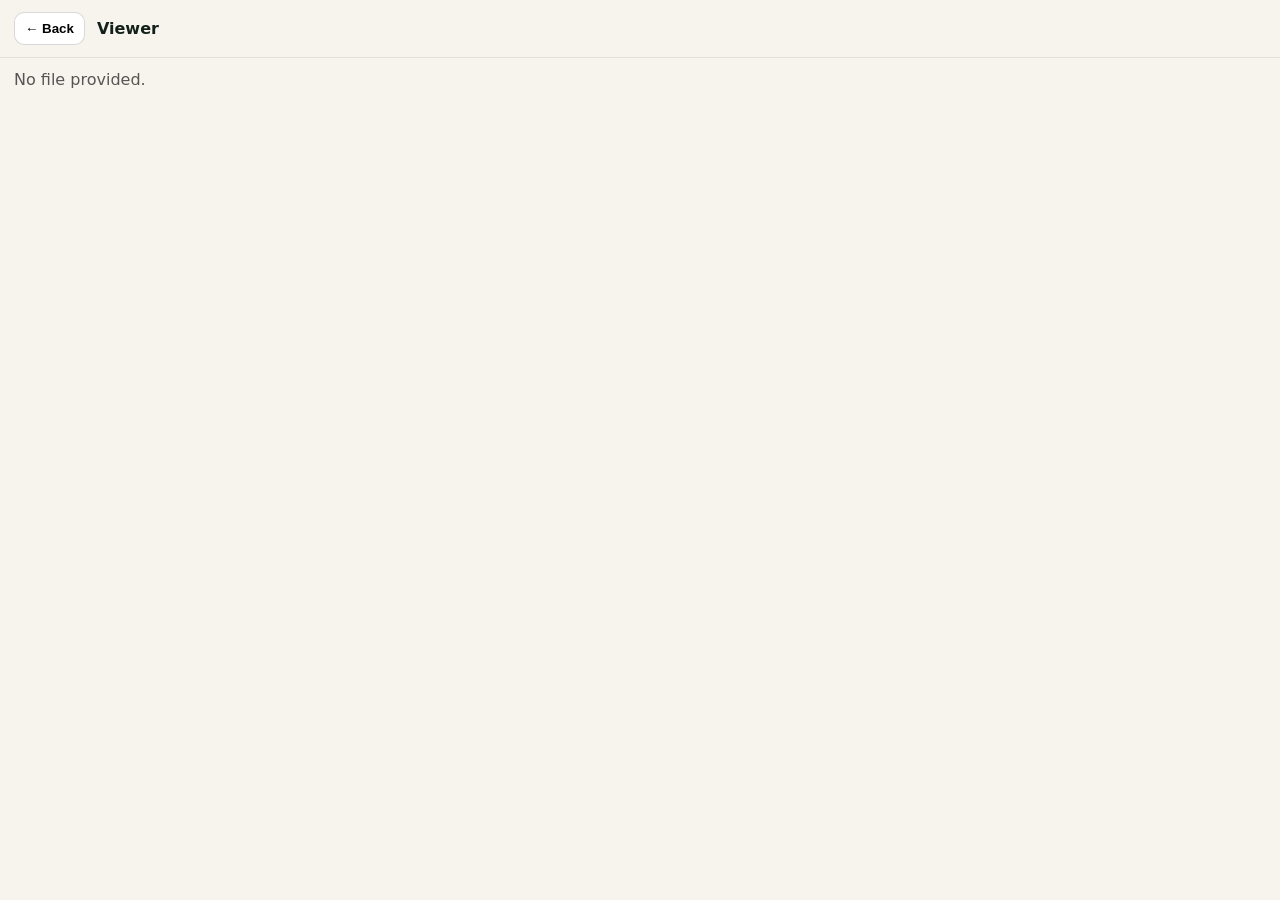
<file: viewer.html>
<!doctype html>
<html lang="en">
<head>
  <meta charset="utf-8"/>
  <meta name="viewport" content="width=device-width, initial-scale=1"/>
  <title>Viewer • Corpa Compass</title>
  <link rel="stylesheet" href="./assets/styles.css"/>
  <style>
    .viewer-header{display:flex;align-items:center;gap:12px;padding:12px 14px;border-bottom:1px solid rgba(0,0,0,.08);position:sticky;top:0;background:var(--bg,#fff);z-index:10}
    .viewer-back{appearance:none;border:1px solid rgba(0,0,0,.15);background:#fff;border-radius:10px;padding:8px 10px;cursor:pointer;font-weight:600}
    .viewer-title{font-weight:700}
    .viewer-frame{width:100%;height:calc(100vh - 56px);border:0}
    .viewer-img{max-width:100%;height:auto;display:block;margin:0 auto;padding:12px}
    .viewer-note{padding:12px 14px;color:rgba(0,0,0,.65)}
  </style>
</head>
<body>
  <div class="viewer-header">
    <button class="viewer-back" id="backBtn">← Back</button>
    <div class="viewer-title" id="title">Viewer</div>
  </div>
  <div id="content"></div>

  <script>
    (function(){
      const params = new URLSearchParams(location.search);
      const file = params.get('file') || '';
      const title = params.get('title') || (file ? file.split('/').pop() : 'Viewer');
      document.getElementById('title').textContent = decodeURIComponent(title);

      const content = document.getElementById('content');
      const safeFile = file.replace(/^\/+/, '');
      const lower = safeFile.toLowerCase();

      document.getElementById('backBtn').addEventListener('click', () => {
        if (history.length > 1) { history.back(); }
        else { location.href = './index.html'; }
      });

      if (!safeFile) {
        content.innerHTML = '<div class="viewer-note">No file provided.</div>';
        return;
      }

      if (lower.match(/\.(png|jpg|jpeg|webp|gif)$/)) {
        const img = document.createElement('img');
        img.className = 'viewer-img';
        img.src = './' + safeFile;
        img.alt = title;
        content.appendChild(img);
        return;
      }

      // PDFs and everything else via iframe
      const iframe = document.createElement('iframe');
      iframe.className = 'viewer-frame';
      iframe.src = './' + safeFile;
      iframe.title = title;
      content.appendChild(iframe);
    })();
  </script>
</body>
</html>
</file>
<file: assets/styles.css>
/*
  Civic Compass – visual system
  Target: "field-grade municipal tool with quiet SaaS polish"
  Palette: alpine green / sandstone / off-white (low-glare, high-legibility)
*/
:root{
  --bg:#f7f4ee;          /* off-white */
  --panel:#ffffff;       /* primary surface */
  --panel2:#f1e8dc;      /* sandstone surface */
  --text:#132019;        /* deep evergreen/ink */
  --muted:#4f5f54;       /* subdued green-gray */
  --border:#d8cdbd;      /* warm border */
  --accent:#2f5d50;      /* alpine green */
  --accent2:#b27a4b;     /* sandstone accent */
  --shadow: 0 10px 26px rgba(19,32,25,.08);
  --shadow2: 0 6px 14px rgba(19,32,25,.06);
}
*{box-sizing:border-box;}
body{
  margin:0;
  font-family: ui-sans-serif, system-ui, -apple-system, "Segoe UI", Roboto, Arial, sans-serif;
  background:var(--bg);
  color:var(--text);
}
.topbar{
  display:flex;
  justify-content:space-between;
  align-items:flex-end;
  padding:18px 18px;
  border-bottom:1px solid var(--border);
  background:linear-gradient(180deg,#ffffff,var(--bg));
}
.brand{display:flex;align-items:center;gap:12px;}
.logo{width:34px;height:34px;border-radius:10px;box-shadow:var(--shadow2);border:1px solid var(--border);background:#ffffff;}
.title h1{margin:0;font-size:20px;letter-spacing:.2px;}
.subtitle{margin-top:4px;color:var(--muted);font-size:12px;}
.status{color:var(--muted);font-size:12px;}
.container{max-width:1100px;margin:0 auto;padding:16px 18px;}
.controls{
  display:flex;
  flex-direction:column;
  gap:12px;
  align-items:stretch;
  background:var(--panel);
  border:1px solid var(--border);
  border-radius:14px;
  padding:14px;
  box-shadow: var(--shadow2);
}
.search{
  width:100%;
  padding:12px 12px;
  border-radius:12px;
  border:1px solid var(--border);
  background:#ffffff;
  color:var(--text);
  font-size:14px;
}
.search:focus{outline:none;border-color:var(--accent);box-shadow:0 0 0 3px rgba(47,93,80,.14);} 
.chips{display:flex;gap:8px;flex-wrap:wrap;}
.chip{padding:6px 10px;border-radius:999px;border:1px solid var(--border);background:var(--panel2);color:var(--text);font-size:12px;cursor:pointer;}
.chip:hover{border-color:var(--accent);}
.filters{display:flex;gap:8px;flex-wrap:wrap;justify-content:flex-start;}
.chips{display:flex;gap:8px;flex-wrap:wrap;}
.chip{padding:6px 10px;border-radius:999px;border:1px solid var(--border);background:var(--panel);color:var(--text);font-size:12px;cursor:pointer;}
.chip:hover{border-color:var(--accent);} 
.filter{padding:8px 10px;border-radius:12px;border:1px solid var(--border);background:var(--panel);color:var(--text);font-size:13px;cursor:pointer;}
.filter.active{border-color:var(--accent);box-shadow:0 0 0 3px rgba(47,93,80,.16) inset;background:rgba(47,93,80,.06);}

.mode{padding:8px 10px;border-radius:12px;border:1px solid var(--border);background:var(--panel);color:var(--text);font-size:13px;cursor:pointer;}
.mode.active{border-color:var(--accent);box-shadow:0 0 0 3px rgba(47,93,80,.16) inset;background:rgba(47,93,80,.06);}

.why{margin-top:8px;font-size:12px;color:var(--muted);}
.meta{display:flex;gap:10px;justify-content:flex-start;align-items:center;color:var(--muted);font-size:12px;}
.link{background:transparent;border:none;color:var(--accent);cursor:pointer;padding:6px 8px;border-radius:10px;}
.link:hover{background:rgba(47,93,80,.08);}
.results{margin-top:14px;}

.footer{
  max-width:1100px;
  margin:18px auto 40px;
  padding:0 18px;
  color:var(--muted);
}
.footer details{background:transparent;}
.footer summary{
  cursor:pointer;
  padding:10px 12px;
  border:1px solid var(--border);
  border-radius:12px;
  background:rgba(255,255,255,.6);
  box-shadow:var(--shadow2);
  font-size:12px;
  color:var(--text);
}
.footer summary:hover{border-color:var(--accent);}
.footer-body{
  margin-top:10px;
  padding:12px 12px;
  border:1px solid var(--border);
  border-radius:12px;
  background:rgba(255,255,255,.8);
  box-shadow:var(--shadow2);
  font-size:12px;
  line-height:1.45;
}
.footer-body p{margin:0 0 10px;}
.footer-body p:last-child{margin-bottom:0;}
.group{margin:14px 0 18px;}
.group h2{margin:0 0 8px;font-size:14px;color:var(--muted);text-transform:uppercase;letter-spacing:.08em;}
.card{border:1px solid var(--border);background:var(--panel);border-radius:14px;padding:12px;margin:10px 0;box-shadow:var(--shadow2);}
.card-top{display:flex;justify-content:space-between;gap:12px;align-items:flex-start;}
.badges{display:flex;gap:8px;flex-wrap:wrap;}
.badge{font-size:11px;color:var(--muted);border:1px solid var(--border);padding:3px 8px;border-radius:999px;background:var(--bg);}
.badge strong{color:var(--text);font-weight:600;}
.heading{font-size:14px;margin:8px 0 6px;}
.snip{margin:0;color:var(--text);opacity:.92;white-space:pre-wrap;line-height:1.35;}
.why{margin-top:6px;color:var(--muted);font-size:12px;line-height:1.25;}
.actions{margin-top:10px;display:flex;gap:10px;justify-content:flex-end;}
.btn{padding:9px 12px;border-radius:12px;border:1px solid var(--border);background:var(--panel);color:var(--text);cursor:pointer;font-size:13px;}
.btn:hover{border-color:var(--accent);box-shadow:0 0 0 3px rgba(47,93,80,.12);} 
.modal{border:none;border-radius:16px;max-width:900px;width:calc(100% - 24px);padding:0;background:var(--panel);color:var(--text);box-shadow:var(--shadow);} 
.modal::backdrop{background:rgba(0,0,0,.65);}
.modal-header{display:flex;justify-content:space-between;align-items:flex-start;gap:12px;padding:14px 14px;border-bottom:1px solid var(--border);}
.m-title{font-size:14px;font-weight:700;}
.m-sub{margin-top:4px;color:var(--muted);font-size:12px;}
.m-text{margin:0;padding:14px;white-space:pre-wrap;max-height:70vh;overflow:auto;font-size:13px;line-height:1.4;background:var(--panel2);}

/* Civic Compass UI additions */
.filter-row{display:flex;gap:10px;flex-wrap:wrap;align-items:flex-end;margin-top:10px;}
.filter-label{display:flex;flex-direction:column;gap:6px;font-size:12px;color:var(--muted);}
.select{min-width:180px;max-width:320px;padding:10px 12px;border-radius:12px;border:1px solid var(--border);background:var(--panel);color:var(--text);font-size:13px;}
.select:focus{outline:none;border-color:var(--accent);box-shadow:0 0 0 3px rgba(47,93,80,.14);} 

/* Quick category tiles (below dropdown) */
.catboxes{display:flex;gap:8px;flex-wrap:wrap;margin-top:2px;}
.catbox{padding:8px 10px;border-radius:12px;border:1px solid var(--border);background:var(--panel2);color:var(--text);font-size:12.5px;cursor:pointer;}
.catbox:hover{border-color:var(--accent);}
.catbox.active{border-color:var(--accent);box-shadow:0 0 0 3px rgba(47,93,80,.16) inset;background:rgba(47,93,80,.08);} 

/* Query highlight inside snippets */
.hit{display:inline-block;padding:0 2px;border-radius:6px;box-shadow:0 0 0 2px rgba(47,93,80,.16) inset;background:rgba(47,93,80,.10);} 

.verbatim-block{margin-top:10px;border-top:1px solid var(--border);padding-top:10px;}
.verbatim-text{white-space:pre-wrap;word-break:break-word;max-height:420px;overflow:auto;border:1px solid var(--border);border-radius:12px;padding:12px;background:var(--bg);color:var(--text);font-size:12.5px;line-height:1.4;}
.verbatim-meta{padding:10px 12px;border:1px solid var(--border);border-radius:12px;background:var(--panel);}
.verbatim-meta .muted{color:var(--muted);font-size:12px;margin-top:4px;}
.hidden{display:none;}

/* Collapsible category groups (below search) */
.catgroup{border:1px solid var(--border);border-radius:14px;background:var(--panel2);margin:12px 0;overflow:hidden;box-shadow:var(--shadow2);} 
.catgroup-summary{cursor:pointer;padding:12px 12px;display:flex;align-items:center;justify-content:space-between;gap:12px;background:rgba(255,255,255,.65);color:var(--text);} 
.catgroup-summary:hover{border-color:var(--accent);}
.catgroup-title{font-size:13px;}
.catgroup-count{font-size:12px;color:var(--muted);border:1px solid var(--border);padding:2px 8px;border-radius:999px;background:transparent;}
.catgroup-body{padding:10px 12px;}
.catgroup[open] .catgroup-summary{box-shadow:0 0 0 3px rgba(47,93,80,.12) inset;} 
.catgroup > summary{list-style:none;}
.catgroup > summary::-webkit-details-marker{display:none;}

/* Top matches (global, cross-category) */
.topmatches{
  margin: 10px 0 14px;
  border: 1px solid var(--border);
  border-radius: 14px;
  background: rgba(255,255,255,.65);
  box-shadow: var(--shadow2);
  overflow: hidden;
}
.topmatches > summary{list-style:none;}
.topmatches > summary::-webkit-details-marker{display:none;}
.topmatches-summary{
  cursor:pointer;
  display:flex;
  align-items:baseline;
  justify-content:space-between;
  gap: 10px;
  padding: 10px 12px;
}
.topmatches-title{font-size:13px;font-weight:800;letter-spacing:.01em;}
.topmatches-meta{font-size:12px;color:var(--muted);}
.topmatches-body{padding:0 10px 10px;}

/* Separations flashcard (table + pinned code articles) */
.separationspanel .catgroup-body{padding:10px 12px 12px;}
.separations-table{display:block;text-decoration:none;color:inherit;border:1px solid var(--border);border-radius:14px;overflow:hidden;background:#fff;box-shadow:var(--shadow2);}
.separations-table img{display:block;width:100%;height:auto;max-height:180px;object-fit:contain;background:#fff;}
.separations-table-caption{padding:8px 10px;font-size:12px;color:var(--muted);background:rgba(255,255,255,.75);}
.separations-group{margin-top:10px;border:1px solid var(--border);border-radius:14px;background:rgba(255,255,255,.7);box-shadow:var(--shadow2);}
.separations-group summary{cursor:pointer;padding:10px 12px;font-size:12px;font-weight:800;color:var(--text);list-style:none;}
.separations-group summary::-webkit-details-marker{display:none;}
.separations-body{padding:0 10px 10px;}
.separations-body .card{margin:10px 0;}

/* Technical Drawings panel (category-style) */
.drawingspanel{margin:12px 0;}
.drawings-body{padding:0 12px 12px;}
.drawings-sub{font-size:12px;color:var(--muted);margin:2px 0 10px;}
.drawings-list{display:flex;flex-direction:column;gap:8px;}
.drawings-link{display:flex;align-items:center;justify-content:space-between;gap:10px;padding:10px 12px;border:1px solid var(--border);border-radius:14px;background:var(--panel);text-decoration:none;color:var(--text);box-shadow:var(--shadow2);}
.drawings-link:hover{background:var(--panel2);}
.drawings-link-title{font-weight:700;font-size:13px;}
.drawings-link-meta{font-size:12px;color:var(--muted);white-space:nowrap;}

/* Read-through mode */
.reader-header{display:flex;align-items:flex-end;justify-content:space-between;gap:12px;padding:12px 12px;border:1px solid var(--border);border-radius:14px;background:var(--panel2);margin:12px 0;box-shadow:var(--shadow2);} 
.reader-title{font-size:14px;font-weight:700;}
.reader-sub{font-size:12px;color:var(--muted);margin-top:2px;}
.reader-titlewrap{display:flex;flex-direction:column;gap:2px;}
.reader-controls{display:flex;gap:10px;align-items:center;flex-wrap:wrap;justify-content:flex-end;}
.reader-body{display:flex;flex-direction:column;gap:10px;margin-top:10px;}
.reader-section{border:1px solid var(--border);border-radius:14px;background:var(--panel);padding:10px 12px;box-shadow:var(--shadow2);} 
.reader-section-heading{font-size:13px;font-weight:700;margin-bottom:6px;}
.reader-section-text{white-space:pre-wrap;word-break:break-word;max-height:520px;overflow:auto;border:1px solid var(--border);border-radius:12px;padding:12px;background:var(--bg);color:var(--text);font-size:12.5px;line-height:1.4;}

/* Footer / disclaimer */
.footer{max-width:1100px;margin:0 auto;padding:0 18px 24px;color:var(--muted);} 
.footer details{margin-top:18px;border:1px solid var(--border);border-radius:14px;background:rgba(255,255,255,.7);box-shadow:var(--shadow2);}
.footer summary{cursor:pointer;padding:12px 14px;font-size:12px;font-weight:700;color:var(--text);list-style:none;}
.footer summary::-webkit-details-marker{display:none;}
.footer-body{padding:0 14px 14px;font-size:12px;line-height:1.45;}
.footer-brand{display:flex;align-items:center;gap:10px;margin-top:12px;margin-bottom:10px;}
.footer-logo{width:28px;height:28px;border-radius:10px;border:1px solid var(--border);box-shadow:var(--shadow2);background:#ffffff;}
.footer-name{font-weight:700;color:var(--text);font-size:12px;}
.footer-tag{font-size:12px;}
.footer-body p{margin:10px 0;}

/* Small quality-of-life: improve touch targets on mobile */
@media (max-width: 720px){
  .container{padding:14px 14px;}
  .topbar{padding:16px 14px;}
  .footer{padding:0 14px 22px;}
  .select{min-width: 160px;}
  .btn{padding:10px 12px;}
}
</file>
